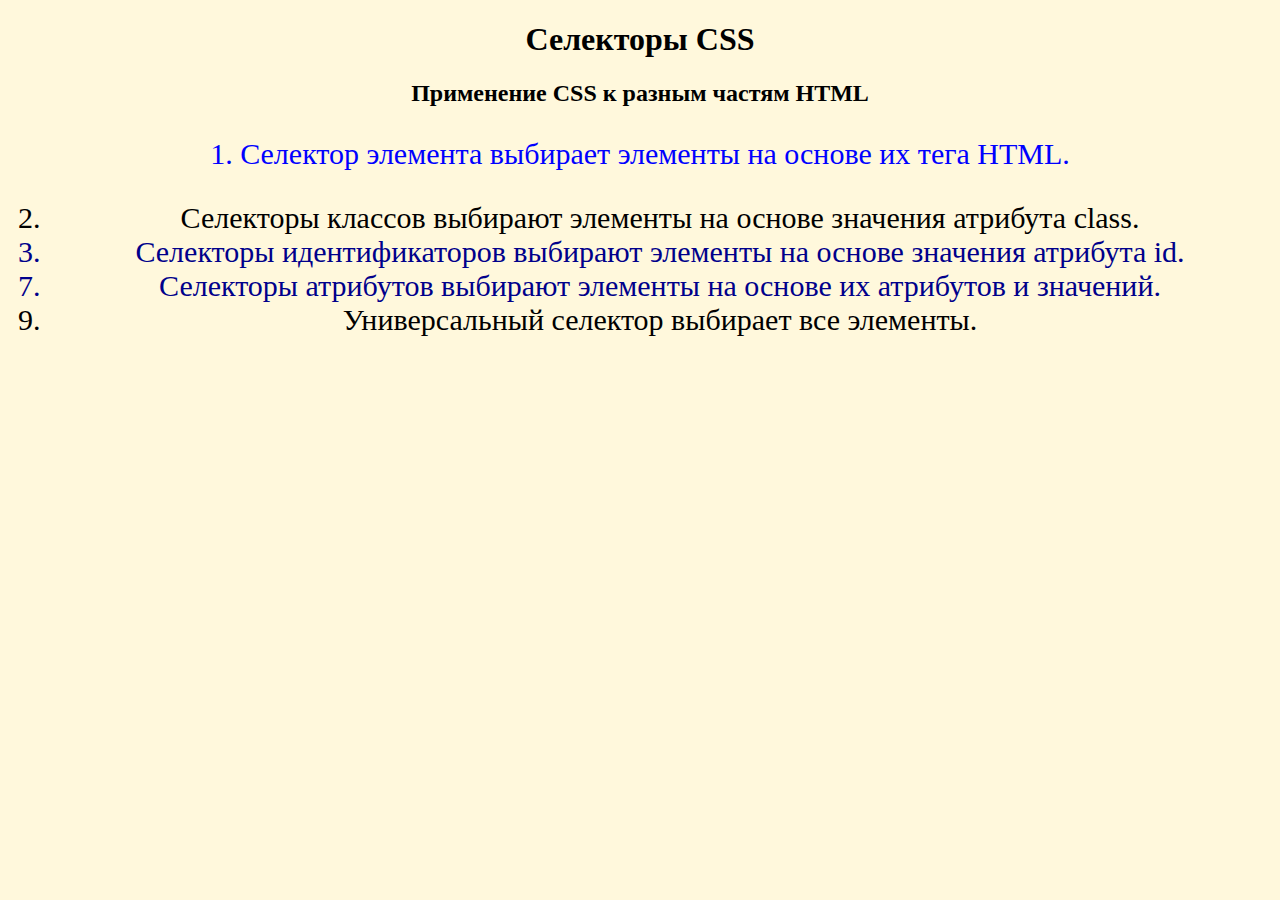
<file: index.html>
<!DOCTYPE html>
<html lang="ru">

<head>
    <meta charset="UTF-8">
    <title>Селекторы CSS</title>
    <link rel="stylesheet" href="./styles.css" />
</head>

<body>
    <h1>Селекторы CSS</h1>
    <h2>Применение CSS к разным частям HTML</h2>
    <p class="item">1. Селектор элемента выбирает элементы на основе их тега HTML.</p>

    <ol>
        <li class="item" value="2">Селекторы классов выбирают элементы на основе значения атрибута class.</li>
        <li class="item" id="demo-selector" value="3">Селекторы идентификаторов выбирают элементы на основе значения
            атрибута id.</li>

        <!-- TODO 4: Установите CSS для элементов li, у которых атрибут "value" равен "7" на "color: darkblue" -->
        <li class="item" value="7">Селекторы атрибутов выбирают элементы на основе их атрибутов и значений.</li>

        <!-- TODO 5: Установите для всех элементов "text-align: center" -->
        <li class="item" value="9">Универсальный селектор выбирает все элементы.</li>
    </ol>
</body>

</html>
</file>
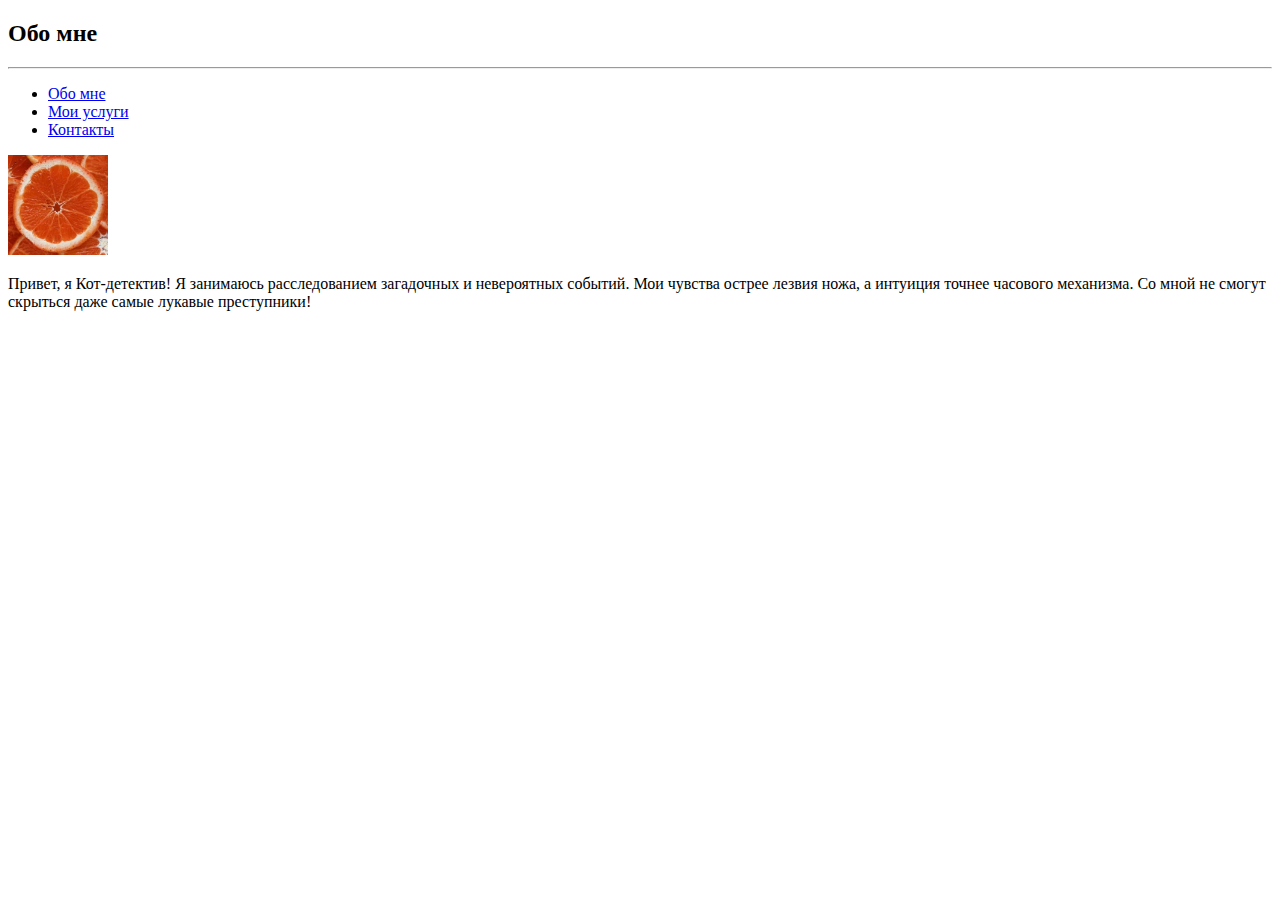
<file: about.html>
<!DOCTYPE html>
<html lang="ru">

<head>
    <meta charset="UTF-8">
    <meta name="viewport" content="width=device-width, initial-scale=1.0">
    <title>Обо мне</title>
</head>

<body>
    <h2>Обо мне</h2>
    <hr>
    <ul>
        <li><a href="about.html">Обо мне</a></li>
        <li><a href="services.html">Мои услуги</a></li>
        <li><a href="contacts.html">Контакты</a></li>
    </ul>
    <img width="100" src="grapefruit.jpg" alt="Фотка" />
    <p>Привет, я Кот-детектив! Я занимаюсь расследованием загадочных и невероятных
        событий.
        Мои чувства острее
        лезвия
        ножа, а интуиция точнее часового механизма. Со мной не смогут скрыться даже самые лукавые преступники!
    </p>
</body>

</html>
</file>
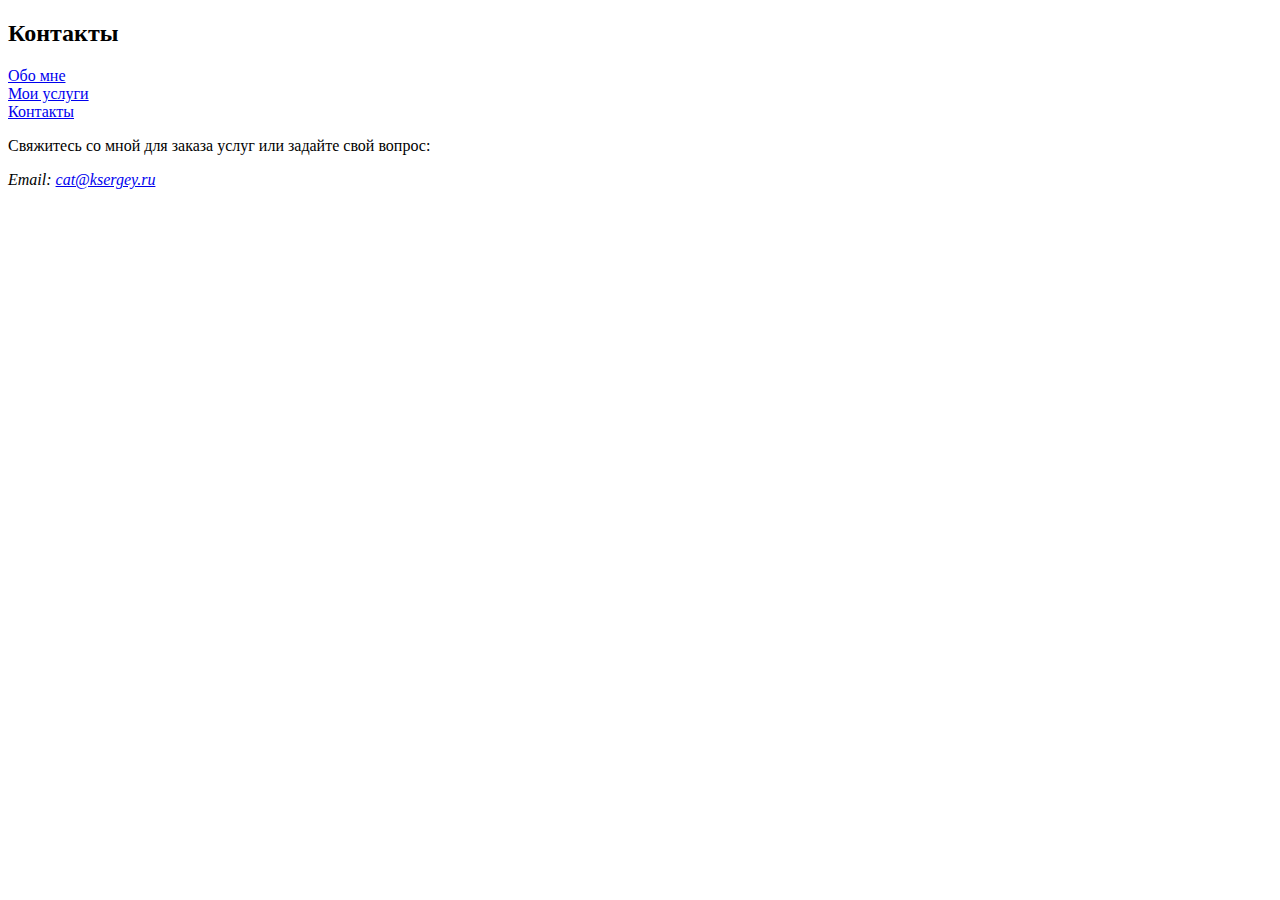
<file: contacts.html>
<!DOCTYPE html>
<html lang="ru">

<head>
    <meta charset="UTF-8">
    <meta name="viewport" content="width=device-width, initial-scale=1.0">
    <title>Контакты</title>
</head>

<body>
    <h2>Контакты</h2>

    <a href="about.html">Обо мне</a>
    <br><a href="services.html">Мои услуги</a>
    <br><a href="contacts.html">Контакты</a>

    <p>
        Свяжитесь со мной для заказа услуг или задайте свой вопрос:
    </p>

    <p>
        <i>
            Email: <a href="cat@ksergey.ru">cat@ksergey.ru</a>
        </i>
    </p>

</body>

</html>
</file>
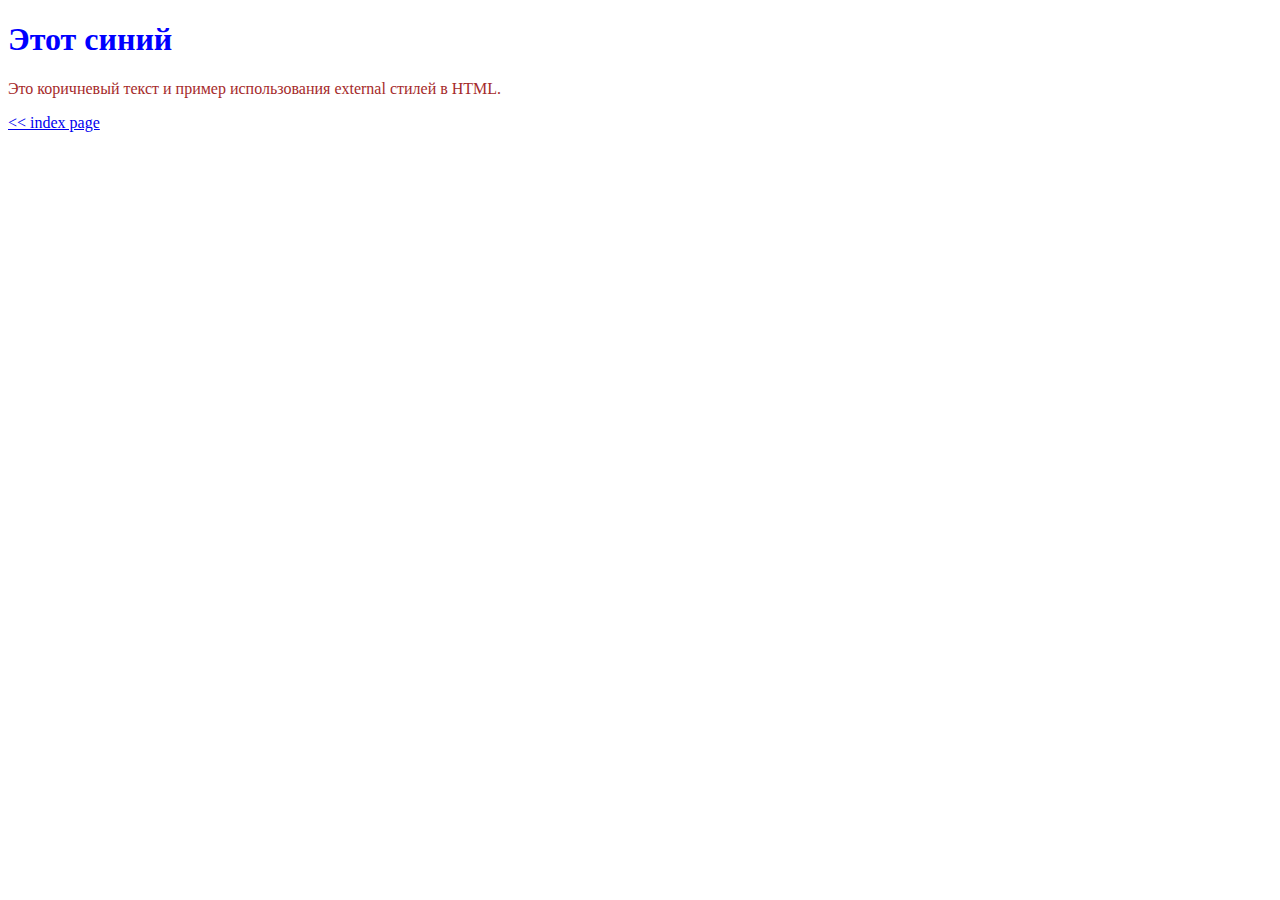
<file: external.html>
<!DOCTYPE html>
<html lang="ru">

<head>
    <meta charset="UTF-8">
    <meta name="viewport" content="width=device-width, initial-scale=1.0">
    <title>Практика External Styles</title>
    <link rel="stylesheet" href="style.css">
</head>

<body>
    <h1>Этот синий</h1>
    <p>Это коричневый текст и пример использования external стилей в HTML.</p>
    <p><a href="./index.html">&lt&lt index page</a></p>
</body>

</html>
</file>
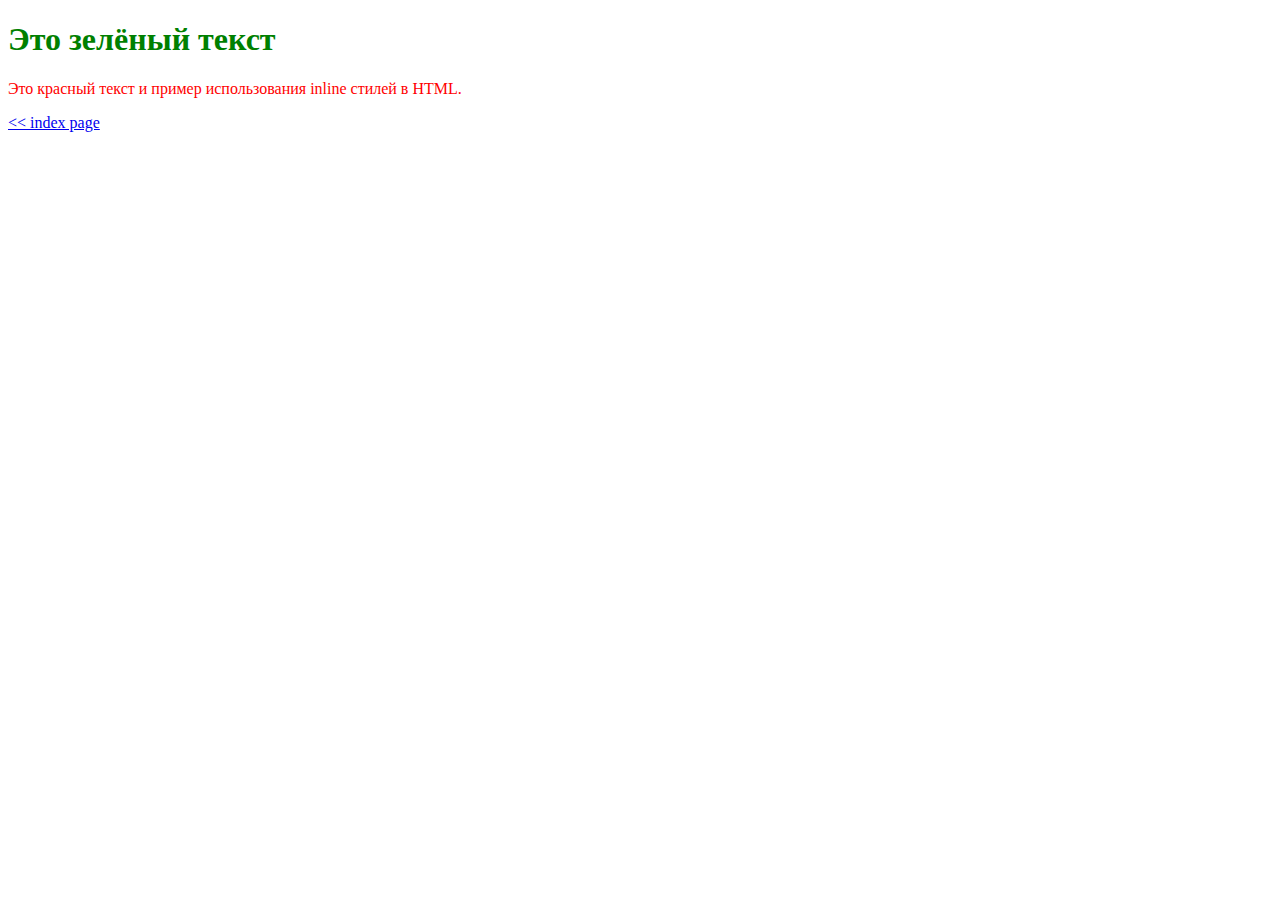
<file: inline.html>
<!DOCTYPE html>
<html lang="ru">

<head>
    <meta charset="UTF-8">
    <meta name="viewport" content="width=device-width, initial-scale=1.0">
    <title>Практика Inline Styles</title>
</head>

<body>
    <h1 style="color: green;">
        Это зелёный текст
    </h1>
    <p style="color: red;">
        Это красный текст и пример использования inline стилей в HTML.
    </p>
    <p><a href="./index.html">&lt&lt index page</a></p>
</body>

</html>
</file>
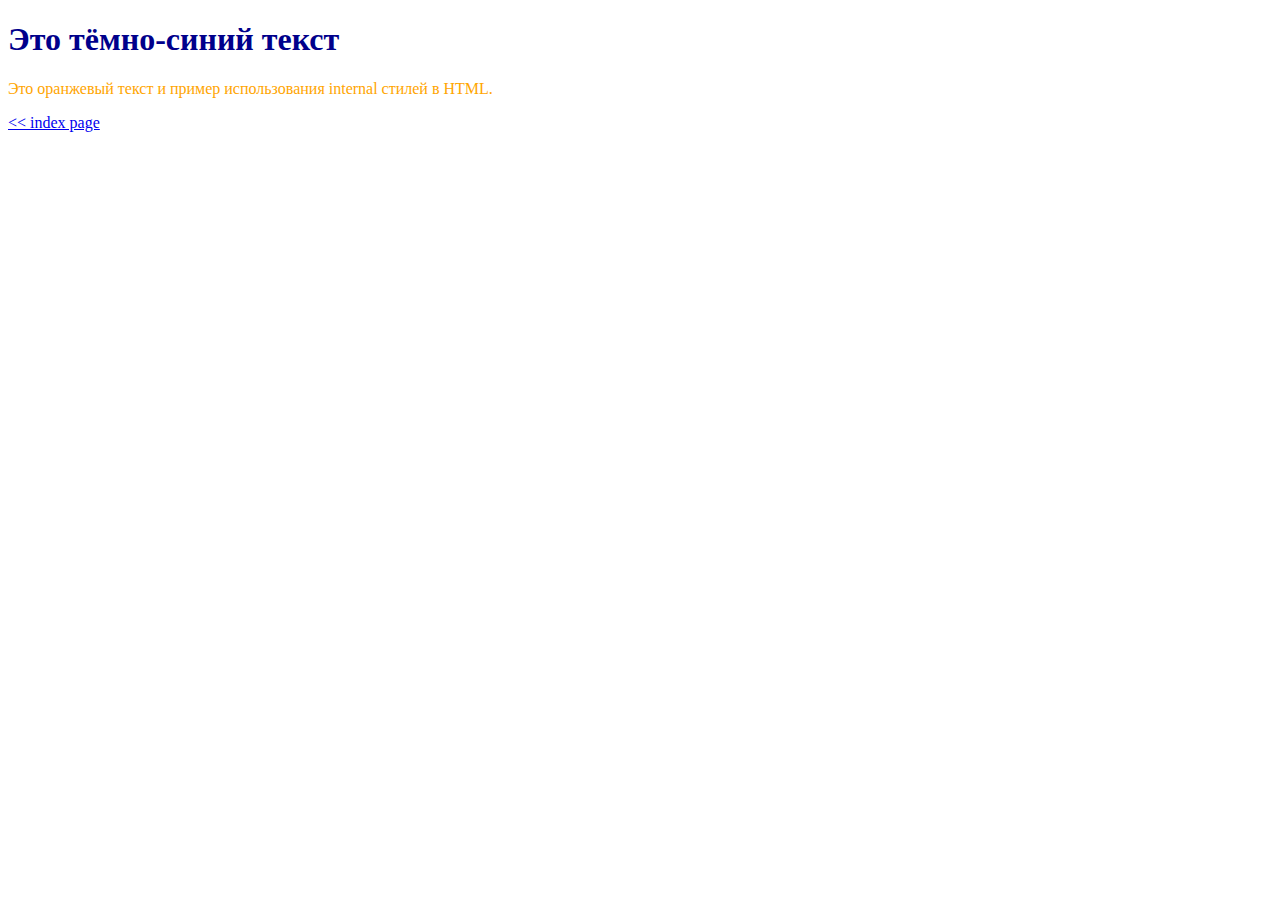
<file: internal.html>
<!DOCTYPE html>
<html lang="ru">

<head>
    <meta charset="UTF-8">
    <meta name="viewport" content="width=device-width, initial-scale=1.0">
    <style>
        h1 {
            color: darkblue;
        }

        p {
            color: orange;
        }
    </style>
    <title>Практика Internal Styles</title>
</head>

<body>
    <h1>Это тёмно-синий текст</h1>
    <p>Это оранжевый текст и пример использования internal стилей в HTML.</p>
    <p><a href="./index.html">&lt&lt index page</a></p>
</body>

</html>
</file>
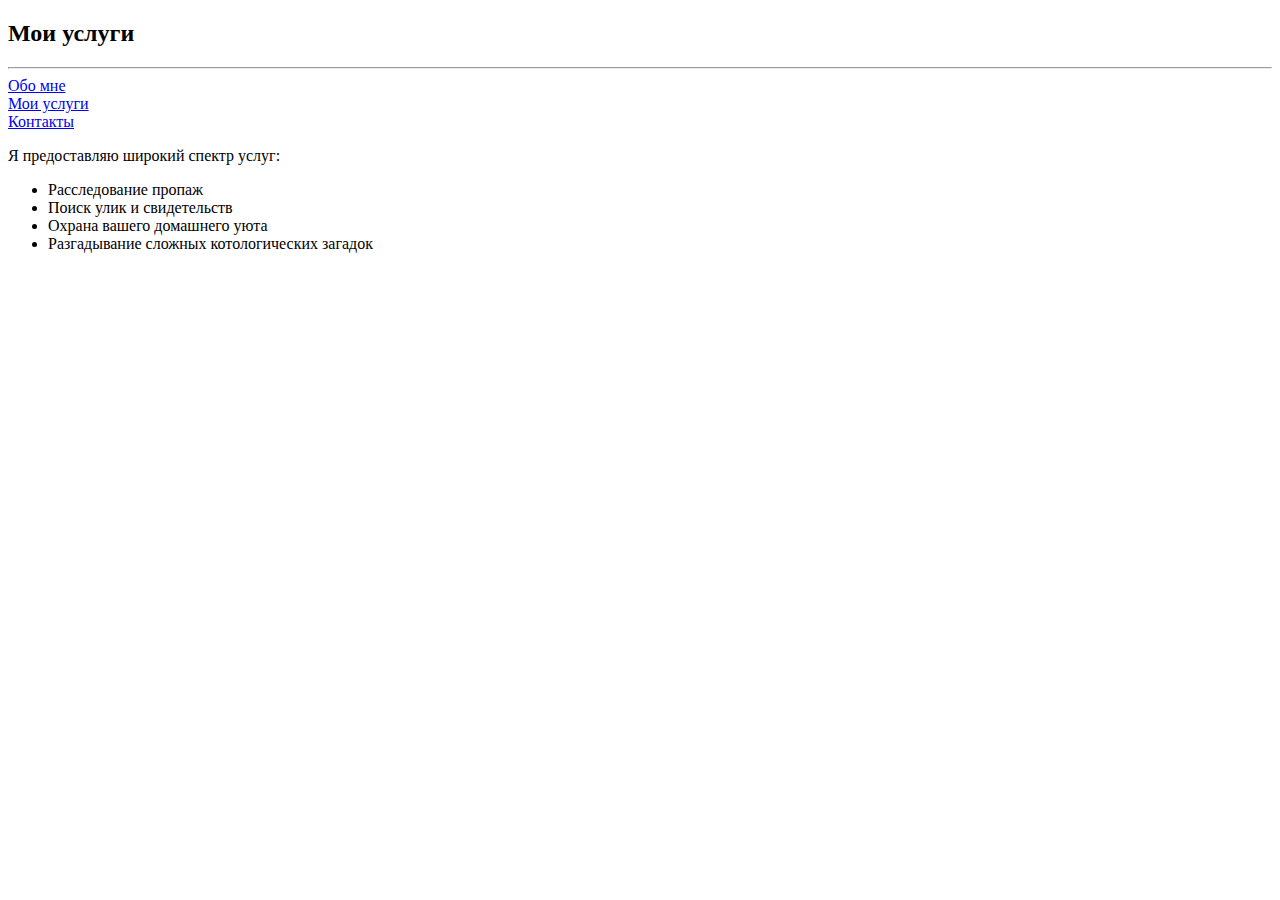
<file: services.html>
<!DOCTYPE html>
<html lang="ru">

<head>
    <meta charset="UTF-8">
    <meta name="viewport" content="width=device-width, initial-scale=1.0">
    <title>Мои услуги</title>
</head>

<body>
    <h2>Мои услуги</h2>
    <hr>
    <a href="about.html">Обо мне</a>
    <br><a href="services.html">Мои услуги</a>
    <br><a href="contacts.html">Контакты</a>
    <p>
        Я предоставляю широкий спектр услуг:
    </p>
    <p>
    <ul>
        <li>Расследование пропаж</li>
        <li>Поиск улик и свидетельств</li>
        <li>Охрана вашего домашнего уюта</li>
        <li>Разгадывание сложных котологических загадок</li>
    </ul>
    </p>
</body>

</html>
</file>
<file: styles.css>
body {
    background-color: cornsilk
}

p {
    color: blue;
}

.item {
    font-size: 30px;
}

#demo-selector {
    color: darkblue;
}

li[value="7"] {
    color: darkblue;
}

* {
    text-align: center;
}
</file>
<file: style.css>
h1 {
    color: blue;
}

p {
    color: brown;
}
</file>
